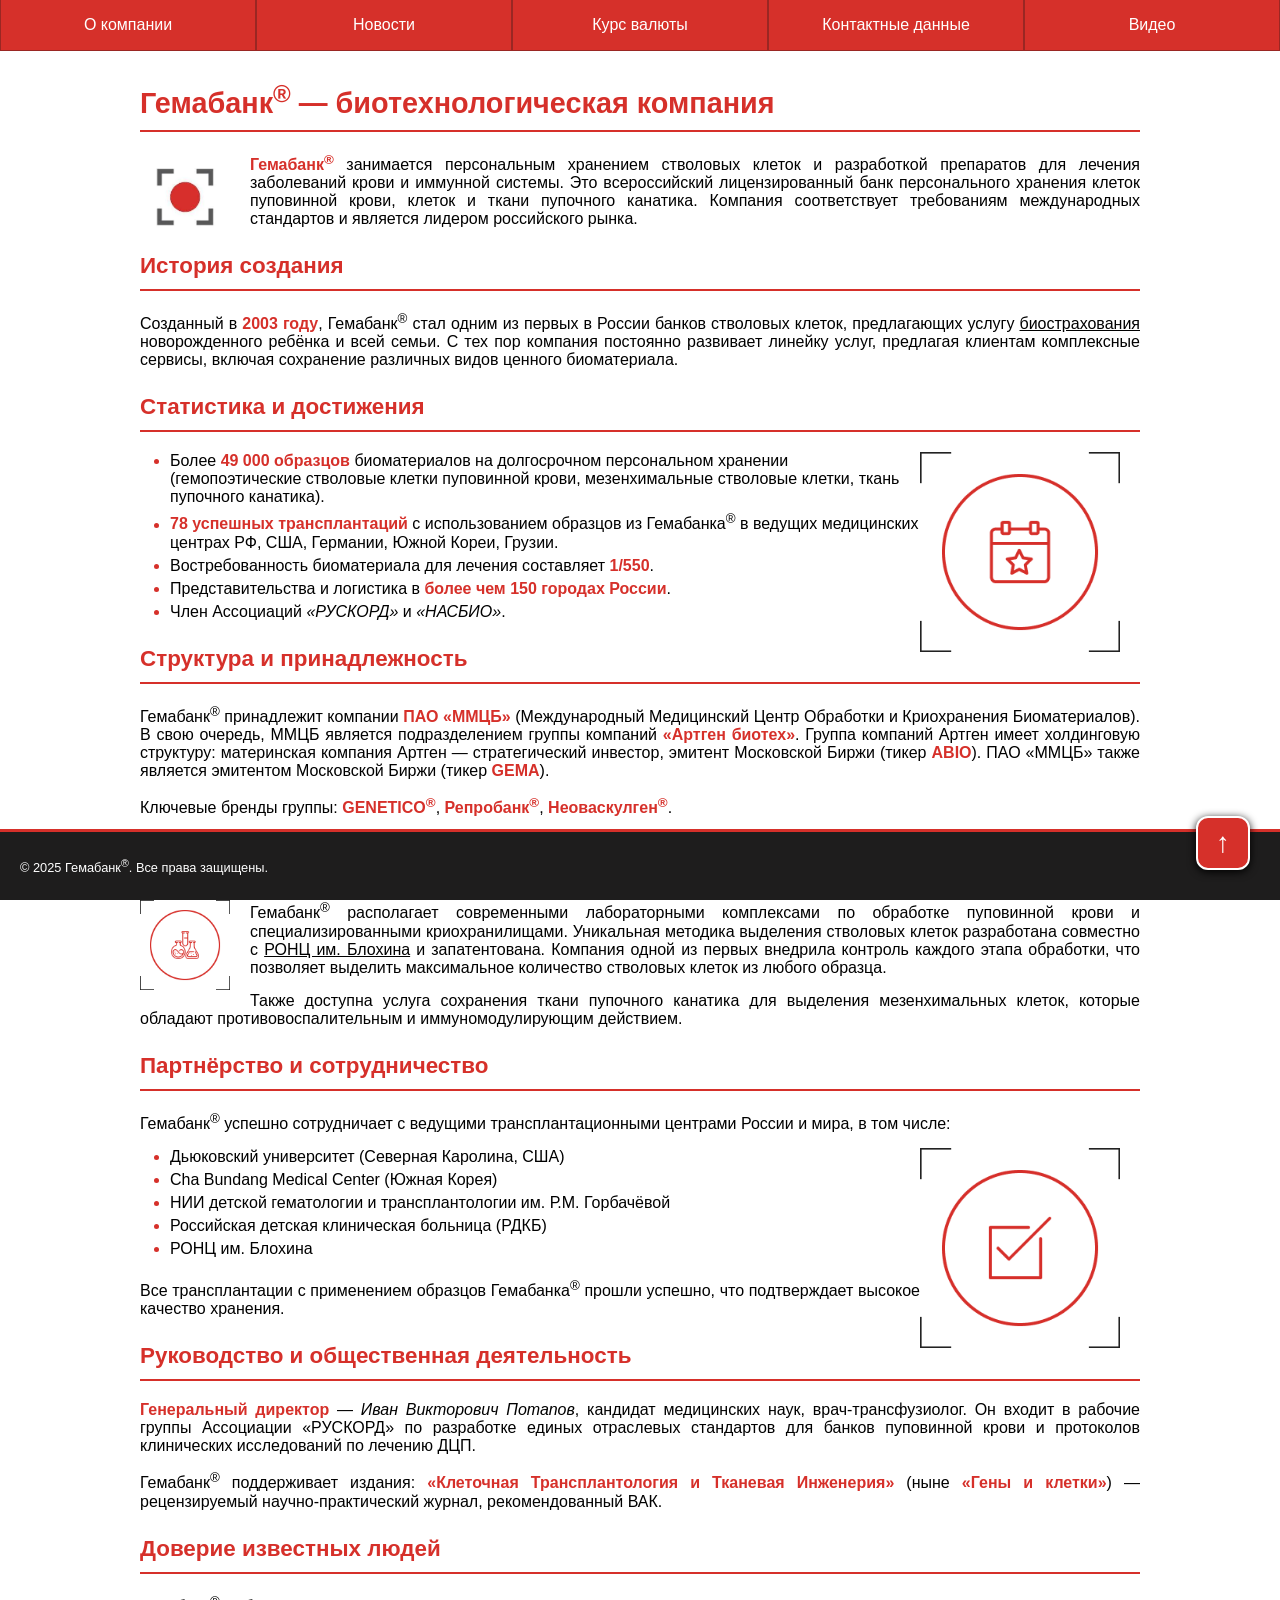
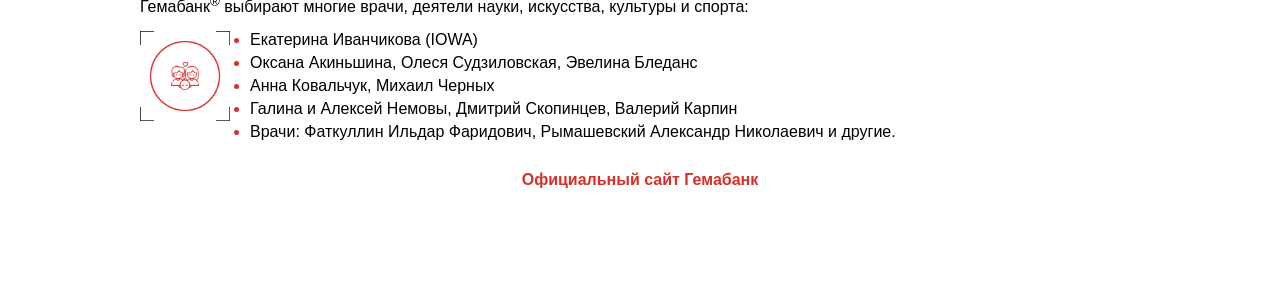
<file: index.html>
<!DOCTYPE html>
<html lang="ru">
<head>
    <meta charset="UTF-8">
    <meta name="viewport" content="width=device-width, initial-scale=1.0">
    <title>Гемабанк</title>
    <link rel="stylesheet" href="main.css">
    <link rel="shortcut icon" href="images/favicon.ico" type="image/x-icon">
    <link rel="icon" href="images/favicon-16x16.png">
    <link rel="icon" href="images/favicon-32x32.png">
    <script src="scripts/button.js"></script>
</head>
<body id="top">
    <header>
        <a class="block" href="index.html">О компании</a>
        <a class="block" href="news.html">Новости</a>
        <a class="block" href="exchange.html">Курс валюты</a>
        <a class="block" href="contact.html">Контактные данные</a>
        <a class="block" href="video.html">Видео</a>
    </header>
    <main>
        <h1>Гемабанк<sup>&reg;</sup> &mdash; биотехнологическая компания</h1>
        <hr>
        <img src="images/gema.png" class="image-left">
        <p><strong>Гемабанк<sup>&reg;</sup></strong> занимается персональным хранением стволовых клеток и разработкой препаратов для лечения заболеваний крови и иммунной системы. Это всероссийский лицензированный банк персонального хранения клеток пуповинной крови, клеток и ткани пупочного канатика. Компания соответствует требованиям международных стандартов и является лидером российского рынка.</p>

        <h2>История создания</h2>
        <hr>
        <p>Созданный в <strong>2003 году</strong>, Гемабанк<sup>&reg;</sup> стал одним из первых в России банков стволовых клеток, предлагающих услугу <u>биострахования</u> новорожденного ребёнка и всей семьи. С тех пор компания постоянно развивает линейку услуг, предлагая клиентам комплексные сервисы, включая сохранение различных видов ценного биоматериала.</p>

        <h2>Статистика и достижения</h2>
        <hr>
        <img src="images/prize.png" class="image-right">
        <ul>
            <li>Более <strong>49 000 образцов</strong> биоматериалов на долгосрочном персональном хранении (гемопоэтические стволовые клетки пуповинной крови, мезенхимальные стволовые клетки, ткань пупочного канатика).</li>
            <li><strong>78 успешных трансплантаций</strong> с использованием образцов из Гемабанка<sup>&reg;</sup> в ведущих медицинских центрах РФ, США, Германии, Южной Кореи, Грузии.</li>
            <li>Востребованность биоматериала для лечения составляет <strong>1/550</strong>.</li>
            <li>Представительства и логистика в <strong>более чем 150 городах России</strong>.</li>
            <li>Член Ассоциаций <em>&laquo;РУСКОРД&raquo;</em> и <em>&laquo;НАСБИО&raquo;</em>.</li>
        </ul>

        <h2>Структура и принадлежность</h2>
        <hr>
        <p>Гемабанк<sup>&reg;</sup> принадлежит компании <strong>ПАО &laquo;ММЦБ&raquo;</strong> (Международный Медицинский Центр Обработки и Криохранения Биоматериалов). В свою очередь, ММЦБ является подразделением группы компаний <strong>&laquo;Артген биотех&raquo;</strong>. Группа компаний Артген имеет холдинговую структуру: материнская компания Артген &mdash; стратегический инвестор, эмитент Московской Биржи (тикер <strong>ABIO</strong>). ПАО &laquo;ММЦБ&raquo; также является эмитентом Московской Биржи (тикер <strong>GEMA</strong>).</p>
        <p>Ключевые бренды группы: <strong>GENETICO<sup>&reg;</sup></strong>, <strong>Репробанк<sup>&reg;</sup></strong>, <strong>Неоваскулген<sup>&reg;</sup></strong>.</p>

        <h2>Технологии и лаборатории</h2>
        <hr>
        <img src="images/lab.png" class="image-left">
        <p>Гемабанк<sup>&reg;</sup> располагает современными лабораторными комплексами по обработке пуповинной крови и специализированными криохранилищами. Уникальная методика выделения стволовых клеток разработана совместно с <u>РОНЦ им. Блохина</u> и запатентована. Компания одной из первых внедрила контроль каждого этапа обработки, что позволяет выделить максимальное количество стволовых клеток из любого образца.</p>
        <p>Также доступна услуга сохранения ткани пупочного канатика для выделения мезенхимальных клеток, которые обладают противовоспалительным и иммуномодулирующим действием.</p>

        <h2>Партнёрство и сотрудничество</h2>
        <hr>
        <p>Гемабанк<sup>&reg;</sup> успешно сотрудничает с ведущими трансплантационными центрами России и мира, в том числе:</p>
        <img src="images/check.png" class="image-right">
        <ul>
            <li>Дьюковский университет (Северная Каролина, США)</li>
            <li>Cha Bundang Medical Center (Южная Корея)</li>
            <li>НИИ детской гематологии и трансплантологии им. Р.М. Горбачёвой</li>
            <li>Российская детская клиническая больница (РДКБ)</li>
            <li>РОНЦ им. Блохина</li>
        </ul>
        <p>Все трансплантации с применением образцов Гемабанка<sup>&reg;</sup> прошли успешно, что подтверждает высокое качество хранения.</p>

        <h2>Руководство и общественная деятельность</h2>
        <hr>
        <p><strong>Генеральный директор</strong> &mdash; <em>Иван Викторович Потапов</em>, кандидат медицинских наук, врач-трансфузиолог. Он входит в рабочие группы Ассоциации &laquo;РУСКОРД&raquo; по разработке единых отраслевых стандартов для банков пуповинной крови и протоколов клинических исследований по лечению ДЦП.</p>
        <p>Гемабанк<sup>&reg;</sup> поддерживает издания: <strong>&laquo;Клеточная Трансплантология и Тканевая Инженерия&raquo;</strong> (ныне <strong>&laquo;Гены и клетки&raquo;</strong>) &mdash; рецензируемый научно-практический журнал, рекомендованный ВАК.</p>

        <h2>Доверие известных людей</h2>
        <hr>
        <p>Гемабанк<sup>&reg;</sup> выбирают многие врачи, деятели науки, искусства, культуры и спорта:</p>
        <img src="images/family.png" class="image-left">
        <ul>
            <li>Екатерина Иванчикова (IOWA)</li>
            <li>Оксана Акиньшина, Олеся Судзиловская, Эвелина Бледанс</li>
            <li>Анна Ковальчук, Михаил Черных</li>
            <li>Галина и Алексей Немовы, Дмитрий Скопинцев, Валерий Карпин</li>
            <li>Врачи: Фаткуллин Ильдар Фаридович, Рымашевский Александр Николаевич и другие.</li>
        </ul>
        <p class="official-link">
            <a href="https://gemabank.ru" target="_blank">Официальный сайт Гемабанк</a>
        </p>
    </main>
    <footer>
        <p>&copy; 2025 Гемабанк<sup>&reg;</sup>. Все права защищены.</p>
    </footer>
    <a href="#top" class="up-button" title="Наверх">&uarr;</a>
</body>
</html>
</file>
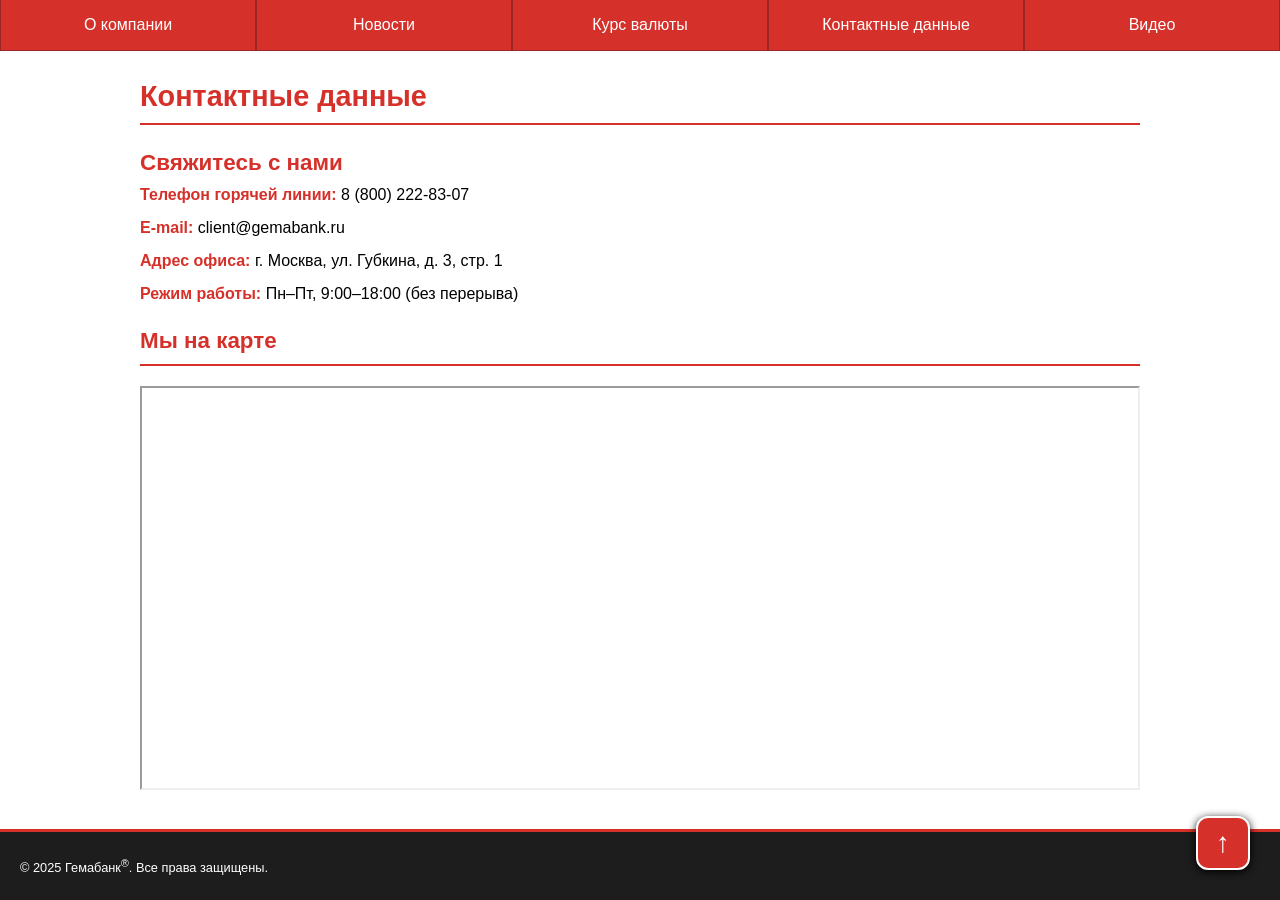
<file: contact.html>
<!DOCTYPE html>
<html lang="ru">
<head>
    <meta charset="UTF-8">
    <meta name="viewport" content="width=device-width, initial-scale=1.0">
    <title>Гемабанк - Контакты</title>
    <link rel="stylesheet" href="main.css">
    <link rel="shortcut icon" href="images/favicon.ico" type="image/x-icon">
    <link rel="icon" href="images/favicon-16x16.png">
    <link rel="icon" href="images/favicon-32x32.png">
    <script src="scripts/button.js"></script>
</head>
<body id="top">
    <header>
        <a class="block" href="index.html">О компании</a>
        <a class="block" href="news.html">Новости</a>
        <a class="block" href="exchange.html">Курс валюты</a>
        <a class="block" href="contact.html">Контактные данные</a>
        <a class="block" href="video.html">Видео</a>
    </header>

    <main>
        <h1>Контактные данные</h1>
        <hr>

        <div class="contacts-container">
            <div class="contacts-info">
                <h2>Свяжитесь с нами</h2>
                <p><strong>Телефон горячей линии:</strong> 8 (800) 222-83-07</p>
                <p><strong>E-mail:</strong> client@gemabank.ru</p>
                <p><strong>Адрес офиса:</strong> г. Москва, ул. Губкина, д. 3, стр. 1</p>
                <p><strong>Режим работы:</strong> Пн–Пт, 9:00–18:00 (без перерыва)</p>
            </div>
        </div>

        <h2>Мы на карте</h2>
        <hr>
        <div class="map">
            <iframe src="https://yandex.ru/map-widget/v1/?ll=37.576489%2C55.699749&mode=search&oid=60665207011&ol=biz&tab=features&z=14.74" 
                width="1000" 
                height="400" 
                frameborder="1" 
                allowfullscreen="true">
            </iframe>
        </div>
    </main>
    <footer>
        <p>&copy; 2025 Гемабанк<sup>&reg;</sup>. Все права защищены.</p>
    </footer>
    <a href="#top" class="up-button" title="Наверх">&uarr;</a>
</html>
</file>
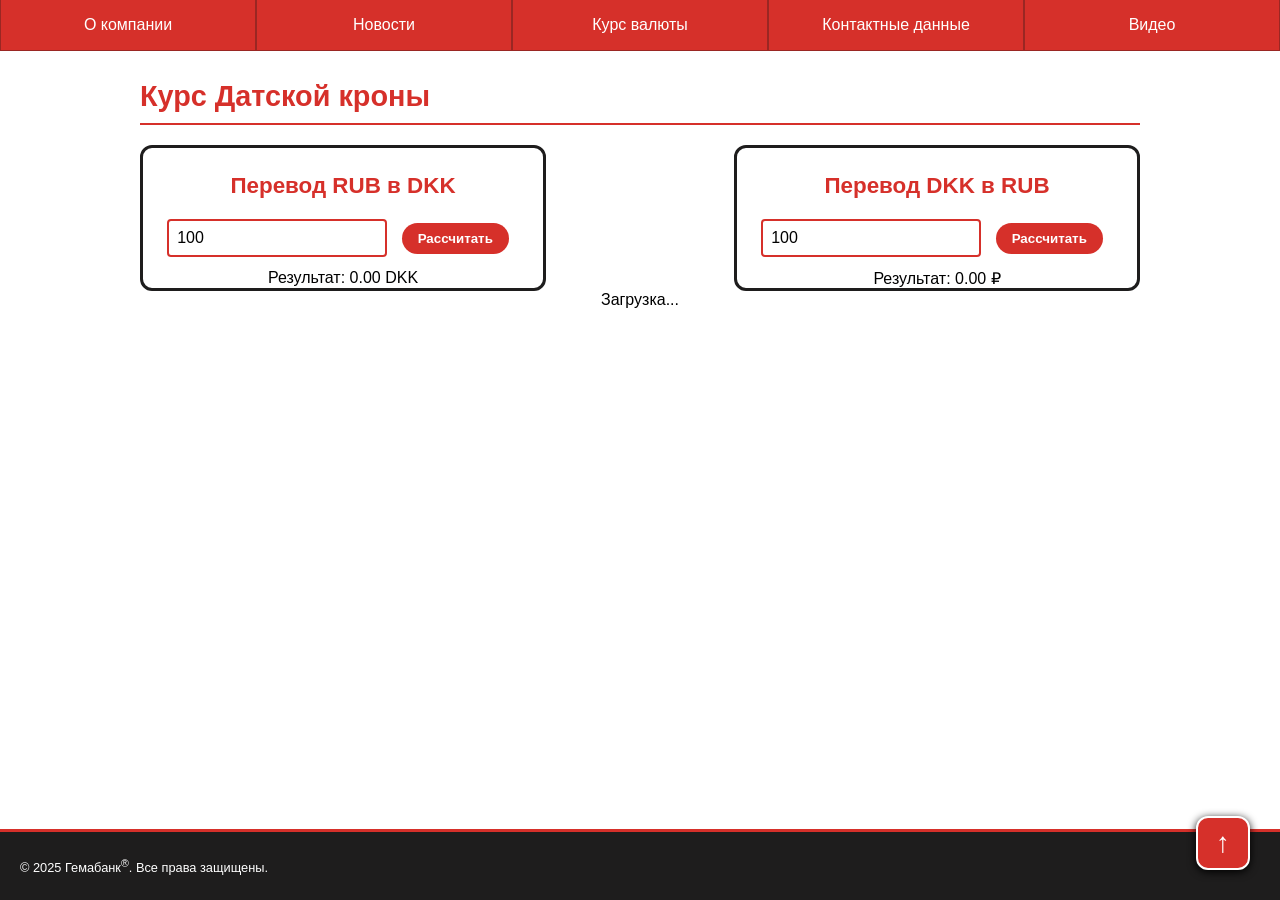
<file: exchange.html>
<!DOCTYPE html>
<html lang="ru">
<head>
    <meta charset="UTF-8">
    <meta name="viewport" content="width=device-width, initial-scale=1.0">
    <title>Гемабанк - Курс валют</title>
    <link rel="stylesheet" href="main.css">
    <link rel="shortcut icon" href="images/favicon.ico" type="image/x-icon">
    <link rel="icon" href="images/favicon-16x16.png">
    <link rel="icon" href="images/favicon-32x32.png">
    <script src="scripts/exchange.js"></script>
    <script src="scripts/button.js"></script>
    <style>
        #cross {
            display: flex;
            flex-direction: row;
            justify-content: space-between;
        }
        .course {
            display: block;
            text-align: center;
            width: 400px;
            height: auto;
            background-color: white;
            border: 3px solid #1e1d1d;
            border-radius: 12px;
        }
        .course h2 {
            text-align: center;
        }
        .course input {
            margin: 10px auto;
            padding: 8px;
            font-size: 16px;
            border: 2px solid #D6302A;
            border-radius: 4px;
            background-color: white;
        }
        #diag {
            overflow-x: scroll;
            display: flex;
            justify-content: center;
        }
        .columns-wrap {
            display: flex;
            align-items: flex-end;
            gap: 4px;
            height: 250px;
            padding: 10px 0;
        }
        .column-wrap {
            display: flex;
            flex-direction: column;
            align-items: center;
            width: 32px;
        }
        .column {
            width: 24px;
            background-color: #D6302A;
            border-radius: 4px 4px 0 0;
            cursor: pointer;
            transition: all 0.2s ease;
        }
        .column:hover {
            background-color: #B52B26;
        }
        .column.selected {
            background-color: #8B1E1A;
            box-shadow: 0 0 0 2px black;
        }
        .column-label {
            font-size: 9px;
            text-align: center;
            width: 32px;
            margin-top: 4px;
            color: black;
        }
        .info-block {
            margin-top: 15px;
            text-align: center;
            font-weight: bold;
            color: #D6302A;
        }
    </style>
</head>
<body onload="showMainInfo(); buildDates(); loadNext();" id="top">
    <header>
        <a class="block" href="index.html">О компании</a>
        <a class="block" href="news.html">Новости</a>
        <a class="block" href="exchange.html">Курс валюты</a>
        <a class="block" href="contact.html">Контактные данные</a>
        <a class="block" href="video.html">Видео</a>
    </header>

    <main>
        <h1>Курс Датской кроны</h1>
        <hr>
        
        <div id="cart">

        </div>
        <div id="cross">
            <div id="rub-dkk" class="course">
                <h2>Перевод RUB в DKK</h2>
                <input id="rub-amount" type="number" placeholder="Введите рубли" value="100">
                <button class="btn" onclick="rubToDkk()">Рассчитать</button>
                <div id="rub-to-dkk-result" class="result">Результат: 0.00 DKK</div>
            </div>

            <div id="dkk-rub" class="course">
                <h2>Перевод DKK в RUB</h2>
                <input id="dkk-amount" type="number" placeholder="Введите кроны" value="100">
                <button class="btn" onclick="dkkToRub()">Рассчитать</button>
                <div id="dkk-to-rub-result" class="result">Результат: 0.00 ₽</div>
            </div>
        </div>

        <div id="diag">Загрузка...</div>
        <div id="infoBlock"></div>
    </main>
    <footer>
        <p>&copy; 2025 Гемабанк<sup>&reg;</sup>. Все права защищены.</p>
    </footer>
    <a href="#top" class="up-button" title="Наверх">&uarr;</a>
</body>
</html>
</file>
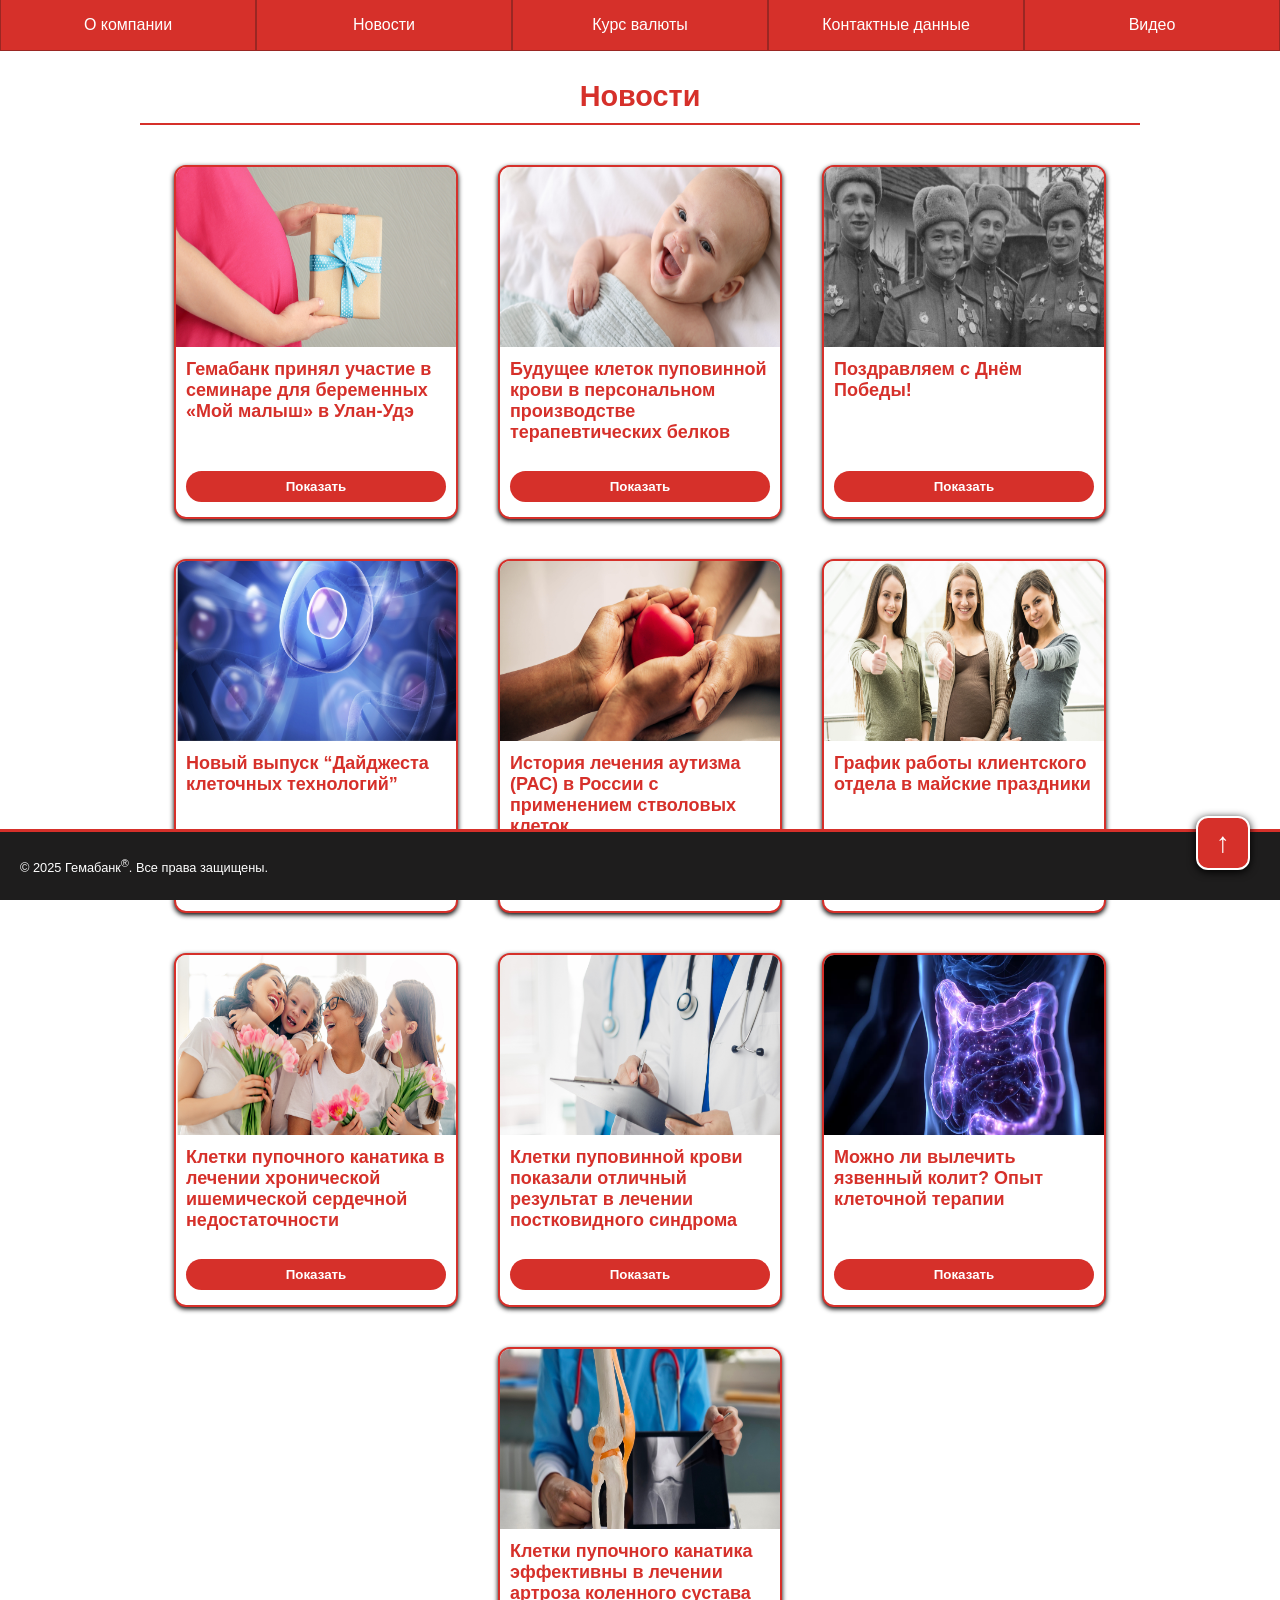
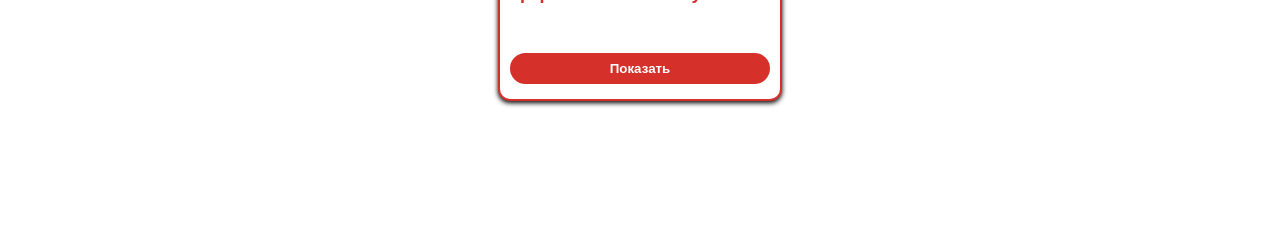
<file: news.html>
<!DOCTYPE html>
<html lang="ru">
<head>
    <meta charset="UTF-8">
    <meta name="viewport" content="width=device-width, initial-scale=1.0">
    <title>Гемабанк</title>
    <link rel="stylesheet" href="main.css">
    <link rel="shortcut icon" href="images/favicon.ico" type="image/x-icon">
    <link rel="icon" href="images/favicon-16x16.png">
    <link rel="icon" href="images/favicon-32x32.png">
    <script src="scripts/news.js"></script>
    <script src="scripts/button.js"></script>
    <script>
        function showNews(){
            let container = document.getElementById('news');
            let output = '';

            for (let i = 0; i < news.length; i++){
                output += `<div class="cart" id="cart-${i}">
                    <img src="${news[i].img}">
                    <h2>${news[i].name}</h2>
                    <button class="btn" onclick="showMore(${i})">Показать</button>
                    <div id="full-${i}" class="full-text">${news[i].info}</div>
                </div>`;
            }
            container.innerHTML = output;
        }
        function showMore(index) {
            let currentCart = document.getElementById(`cart-${index}`);
            let currentBtn = currentCart.querySelector('.btn');
            let isExpanded = currentCart.classList.contains('expanded');

            if (isExpanded) {
                currentCart.classList.remove('expanded');
                currentBtn.textContent = 'Показать';
                return;
            }

            let allExpanded = document.querySelectorAll('.cart.expanded');
            for (let i = 0; i < allExpanded.length; i++) {
                allExpanded[i].classList.remove('expanded');
                let btn = allExpanded[i].querySelector('.btn');
                if (btn) btn.textContent = 'Показать';
            }

            currentCart.classList.add('expanded');
            currentBtn.textContent = 'Скрыть';
        }
    </script>
    <style>
        #news {
            display: flex;
            flex-wrap: wrap;        
            justify-content: center;
            margin-top: 20px;
        }
        .cart {
            width: 280px;       
            height: 350px; 
            border: 2px solid #D6302A;
            border-radius: 12px;
            margin: 20px;
            display: flex;
            flex-direction: column;
            overflow: hidden;  
            background: white;
            box-shadow: 0 2px 5px black;
            transition: transform 0.2s;
        }
        .cart:hover {
            transform: translateY(-5px);
            box-shadow: 0 5px 15px black;
        }
        .cart img {
            width: 100%;
            height: 180px;
            display: block;
        }
        .cart h2 {
            font-size: 18px;
            margin: 12px 10px 0 10px;
            color: #D6302A;
        }
        .full-text {
            display: none;
            padding: 10px;
        }
        .cart.expanded {
            transform: scale(1.15);
            z-index: 10;
            box-shadow: 0 10px 25px black;
            position: relative;
            overflow: scroll;
        }
        .cart.expanded .full-text {
            display: block;
        }
        .cart.expanded .btn {
            background-color: #a8231e;
        }
    </style>
</head>
<body onload="showNews()" id="top">
    <header>
        <a class="block" href="index.html">О компании</a>
        <a class="block" href="news.html">Новости</a>
        <a class="block" href="exchange.html">Курс валюты</a>
        <a class="block" href="contact.html">Контактные данные</a>
        <a class="block" href="video.html">Видео</a>
    </header>
    <main>
        <h1 style="text-align: center;">Новости</h1>
        <hr>

        <div id="news">
        </div>
    </main>
    <footer>
        <p>&copy; 2025 Гемабанк<sup>&reg;</sup>. Все права защищены.</p>
    </footer>
    <a href="#top" class="up-button" title="Наверх">&uarr;</a>
</body>
</html>
</file>
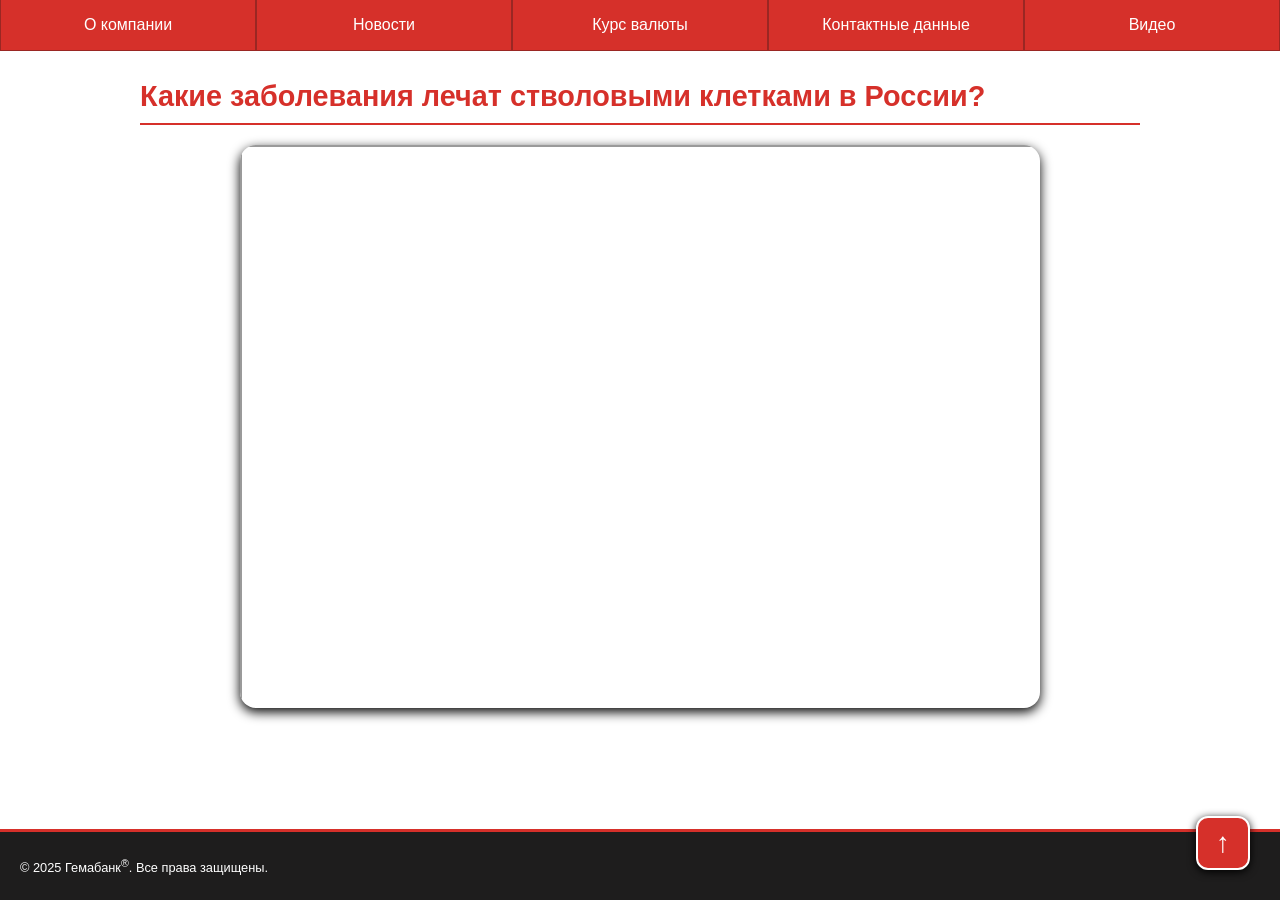
<file: video.html>
<!DOCTYPE html>
<html lang="ru">
<head>
    <meta charset="UTF-8">
    <meta name="viewport" content="width=device-width, initial-scale=1.0">
    <title>Гемабанк - Видео</title>
    <link rel="stylesheet" href="main.css">
    <link rel="shortcut icon" href="images/favicon.ico" type="image/x-icon">
    <link rel="icon" href="images/favicon-16x16.png">
    <link rel="icon" href="images/favicon-32x32.png">
    <script src="scripts/button.js"></script>
</head>
<body id="top">
    <header>
        <a class="block" href="index.html">О компании</a>
        <a class="block" href="news.html">Новости</a>
        <a class="block" href="exchange.html">Курс валюты</a>
        <a class="block" href="contact.html">Контактные данные</a>
        <a class="block" href="video.html">Видео</a>
    </header>

    <main>
        <h1>Какие заболевания лечат стволовыми клетками в России?</h1>
        <hr>

        <div class="video">
            <iframe 
                src="https://rutube.ru/play/embed/7b46b5197b8dd8a5c465c51f5f479b27/" 
                allowfullscreen>
            </iframe>
        </div>
    </main>

    <footer>
        <p>&copy; 2025 Гемабанк<sup>&reg;</sup>. Все права защищены.</p>
    </footer>
    <a href="#top" class="up-button" title="Наверх">&uarr;</a>
</body>
</html>
</file>
<file: main.css>
* {
    margin: 0;
    padding: 0;
    font-family: "Roboto", sans-serif;
}
html {
    scroll-behavior: smooth;
}
body {
    height: 100%;
    padding-top: 50px;
    padding-bottom: 80px;
    position: relative;
}
header {
    display: flex;
    flex-direction: row;
    align-items: center;
    position: fixed;
    top: 0;
    z-index: 2;
    width: 100%;
    height: 50px;
    background-color: #D6302A;
    color: #ffffff;
}
header a {
    flex: 1;
    display: flex;
    align-items: center;
    justify-content: center;
    text-align: center;
    border: 1px solid #9a2723;
    height: 100%;
    cursor: pointer;
    text-decoration: none;
    color: white;
    transition: 0.2s;
}
header a:hover {
    font-size: 110%;
    background-color: #b02a24;
}
header a:active {
    box-shadow: inset 0 3px 5px black;
    background-color: #a8231e;
}
main {
    max-width: 1000px;
    height: 100%;
    margin: 30px auto;
    padding: 0 20px;
}
h1 {
    font-size: 1.8rem;
    color: #D6302A;
    margin-bottom: 10px;
    padding-left: 0;
}
h2 {
    font-size: 1.4rem;
    color: #D6302A;
    margin: 25px 0 10px 0;
    padding-bottom: 0;
}
hr {
    border: none;
    height: 2px;
    background-color: #D6302A;
    margin: 5px 0 20px 0;
    width: 100%;
}
p {
    margin-bottom: 15px;
    text-align: justify;
}
ul, ol {
    margin: 10px 0px 20px 30px;
}
li::marker{
    color: #D6302A;
}
li {
    margin-bottom: 5px;
}
strong {
    color: #D6302A;
}
.image-left {
    float: left;
    margin-right: 20px;
    margin-bottom: 10px;
    max-width: 90px;
}
.image-right{
    float: right;
    margin-right: 20px;
    margin-bottom: 10px;
    max-width: 200px;
}
footer {
    background-color: #1e1d1d;
    color: white;
    text-align: center;
    padding: 20px;
    font-size: 0.8rem;
    border-top: 3px solid #D6302A;
    margin-top: 40px;
    position: fixed;
    bottom: 0;
    right: 0;
    left: 0;
}
footer p {
    margin: 5px 0;
}
.official-link {
    text-align: center;
    margin-top: 30px;
}
.official-link a {
    color: #D6302A;
    font-weight: bold;
    text-decoration: none;
}
.official-link a:hover {
    text-decoration: underline;
}
.up-button {
    display: flex;
    align-items: center;
    justify-content: center;
    position: fixed;
    bottom: 30px;
    right: 30px;
    width: 50px;
    height: 50px;
    background-color: #D6302A;
    color: white;
    border: 2px solid white;
    border-radius: 12px;
    font-size: 28px;
    cursor: pointer;
    box-shadow: 0 2px 8px black;
    z-index: 10;
    text-decoration: none;
}
.up-button:hover {
    background-color: #a8231e;
    transform: scale(1.05);
}
.up-button:active {
    transform: scale(0.95);
}
.map {
    display: flex;
    justify-content: center;
    position: relative;
    overflow: hidden;
}
.video {
    position: relative;
    width: 800px;
    margin: 0 auto;
    padding-bottom: 56.25%;
    overflow: hidden;
    border-radius: 16px;   
    box-shadow: 0 4px 12px black;
}
.video iframe {
    position: absolute;
    top: 0;
    left: 0;
    width: 100%;
    height: 100%;
}
.btn {
    background-color: #D6302A;
    color: white;
    border: none;
    padding: 8px 16px;
    border-radius: 30px;
    cursor: pointer;
    margin: auto 10px 15px 10px;
    font-weight: bold;
}
.btn:hover {
    background-color: #a8231e;
}
</file>
